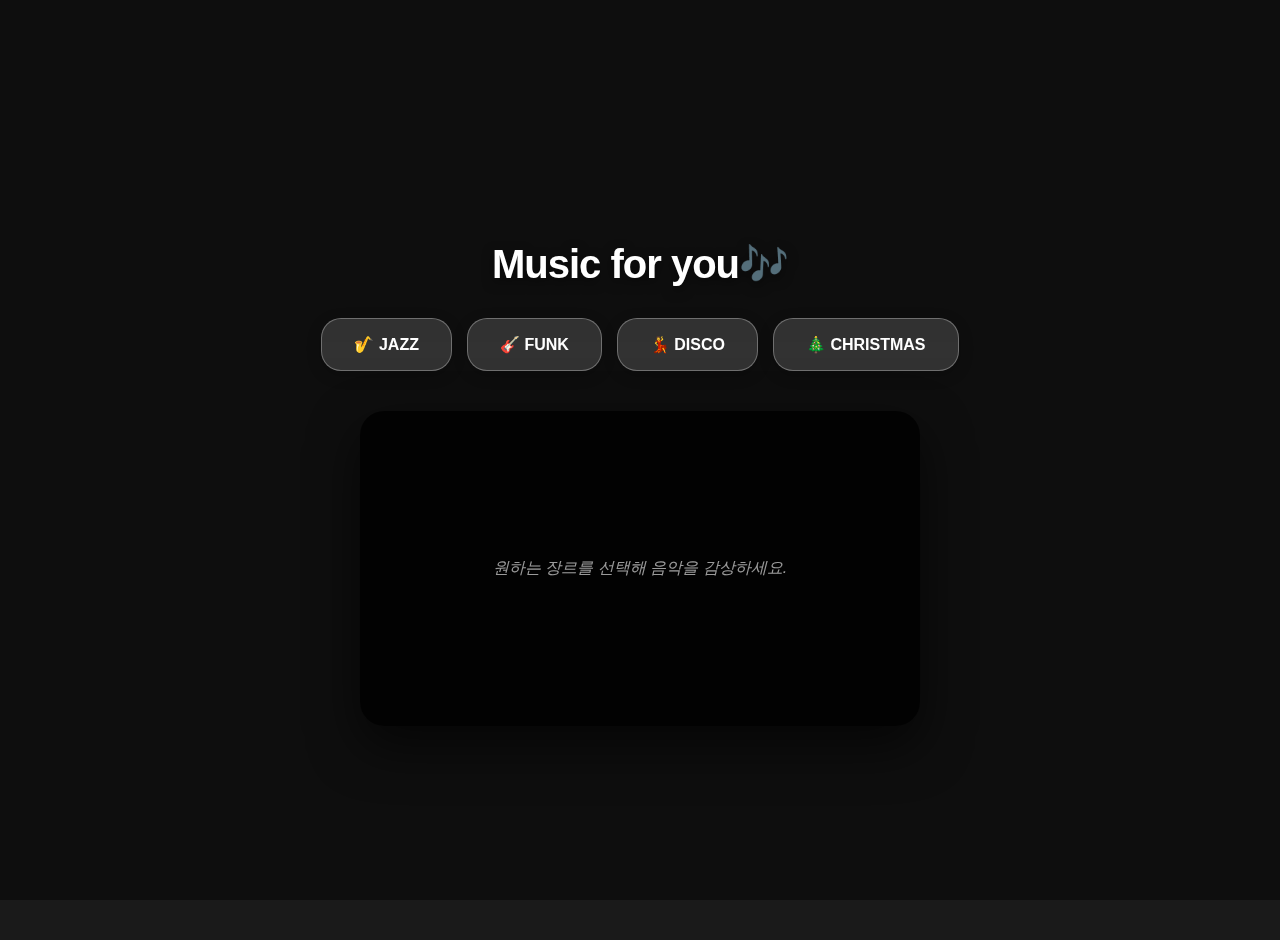
<file: index.html>
<!DOCTYPE html>
<html lang="ko">
<head>
  <meta charset="UTF-8" />
  <meta name="viewport" content="width=device-width, initial-scale=1.0" />
  <title>Deep Mood Music Player</title>
  <style>
    /* 1. 디자인 (CSS) - 세련된 글래스모피즘 스타일 */
    :root {
      --bg-overlay: rgba(0, 0, 0, 0.45);
      --glass-bg: rgba(255, 255, 255, 0.15);
      --glass-hover: rgba(255, 255, 255, 0.3);
      --text-color: #ffffff;
    }

    body {
      margin: 0;
      padding: 20px;
      min-height: 100vh;
      display: flex;
      flex-direction: column;
      align-items: center;
      justify-content: center;
      font-family: -apple-system, BlinkMacSystemFont, "Segoe UI", Roboto, sans-serif;
      color: var(--text-color);
      text-align: center;
      
      /* 배경 설정 */
      background-color: #1a1a1a;
      background-size: cover;
      background-position: center;
      background-repeat: no-repeat;
      background-attachment: fixed;
      transition: background-image 1s ease-in-out; /* 배경 전환을 부드럽게 */
      position: relative;
      overflow-x: hidden;
    }

    /* 배경을 어둡게 눌러주는 오버레이 */
    body::before {
      content: "";
      position: fixed;
      inset: 0;
      background: var(--bg-overlay);
      z-index: -1;
    }

    h1 {
      font-size: 2.5rem;
      font-weight: 800;
      margin-bottom: 30px;
      letter-spacing: -1px;
      text-shadow: 0 4px 12px rgba(0, 0, 0, 0.5);
    }

    /* 버튼 컨테이너 */
    .buttons {
      display: flex;
      flex-wrap: wrap;
      gap: 15px;
      justify-content: center;
      margin-bottom: 40px;
      z-index: 10; /* 클릭 가능하도록 최상단 배치 */
    }

    button {
      padding: 16px 32px;
      font-size: 1rem;
      font-weight: 600;
      color: white;
      background: var(--glass-bg);
      border: 1px solid rgba(255, 255, 255, 0.3);
      border-radius: 20px;
      cursor: pointer;
      backdrop-filter: blur(12px);
      -webkit-backdrop-filter: blur(12px);
      transition: all 0.3s cubic-bezier(0.4, 0, 0.2, 1);
      box-shadow: 0 4px 15px rgba(0, 0, 0, 0.2);
    }

    button:hover {
      background: var(--glass-hover);
      transform: translateY(-5px) scale(1.05);
      border-color: rgba(255, 255, 255, 0.5);
    }

    button:active {
      transform: scale(0.95);
    }

    /* 유튜브 플레이어 박스 */
    #player {
      width: 100%;
      max-width: 560px;
      aspect-ratio: 16 / 9;
      background: rgba(0, 0, 0, 0.8);
      border-radius: 24px;
      overflow: hidden;
      box-shadow: 0 20px 50px rgba(0, 0, 0, 0.6);
      z-index: 10;
      display: flex;
      align-items: center;
      justify-content: center;
    }

    iframe {
      width: 100%;
      height: 100%;
      border: none;
    }

    /* 초기 안내 문구 */
    .placeholder-text {
      opacity: 0.6;
      font-style: italic;
    }

    /* 모바일 최적화 */
    @media (max-width: 480px) {
      h1 { font-size: 1.8rem; }
      button { padding: 12px 20px; font-size: 0.9rem; }
    }
  </style>
</head>
<body>

  <h1>Music for you🎶</h1>

  <div class="buttons">
    <button onclick="playMusic('JAZZ')">🎷 JAZZ</button>
    <button onclick="playMusic('FUNK')">🎸 FUNK</button>
    <button onclick="playMusic('DISCO')">💃 DISCO</button>
    <button onclick="playMusic('CHRISTMAS')">🎄 CHRISTMAS</button>
  </div>

  <div id="player">
    <p class="placeholder-text">원하는 장르를 선택해 음악을 감상하세요.</p>
  </div>

  <script>
    // 2. 기능 (JavaScript)

    // 랜덤 배경 설정 함수 (Picsum 이용)
    function updateBackground() {
      const seed = Math.floor(Math.random() * 100000);
      const imageUrl = `https://picsum.photos/seed/${seed}/1920/1080`;
      
      // 이미지 프리로딩 (이미지가 다 불러와지면 교체하여 끊김 방지)
      const img = new Image();
      img.src = imageUrl;
      img.onload = () => {
        document.body.style.backgroundImage = `url('${imageUrl}')`;
      };
    }

    // 초기 배경 설정
    window.addEventListener('DOMContentLoaded', updateBackground);

    // 음악 재생 함수
    function playMusic(keyword) {
      // 1) 배경 이미지 업데이트
      updateBackground();

      // 2) 유튜브 검색 URL 생성 (listType=search는 검색 결과 자동 재생)
      const searchQuery = encodeURIComponent(keyword + " music playlist");
      const playerContainer = document.getElementById("player");

      // 3) iframe 주입
      // autoplay=1, mute=0(소리 켬) 설정을 포함하지만 브라우저 정책상 클릭 후 재생이 가장 안정적임
      playerContainer.innerHTML = `
        <iframe
          src="https://www.youtube.com/embed/videoseries?listType=search&list=${searchQuery}&autoplay=1"
          allow="autoplay; encrypted-media"
          allowfullscreen>
        </iframe>
      `;

      console.log(`${keyword} 장르 재생을 시작합니다.`);
    }
  </script>
</body>
</html>
</file>
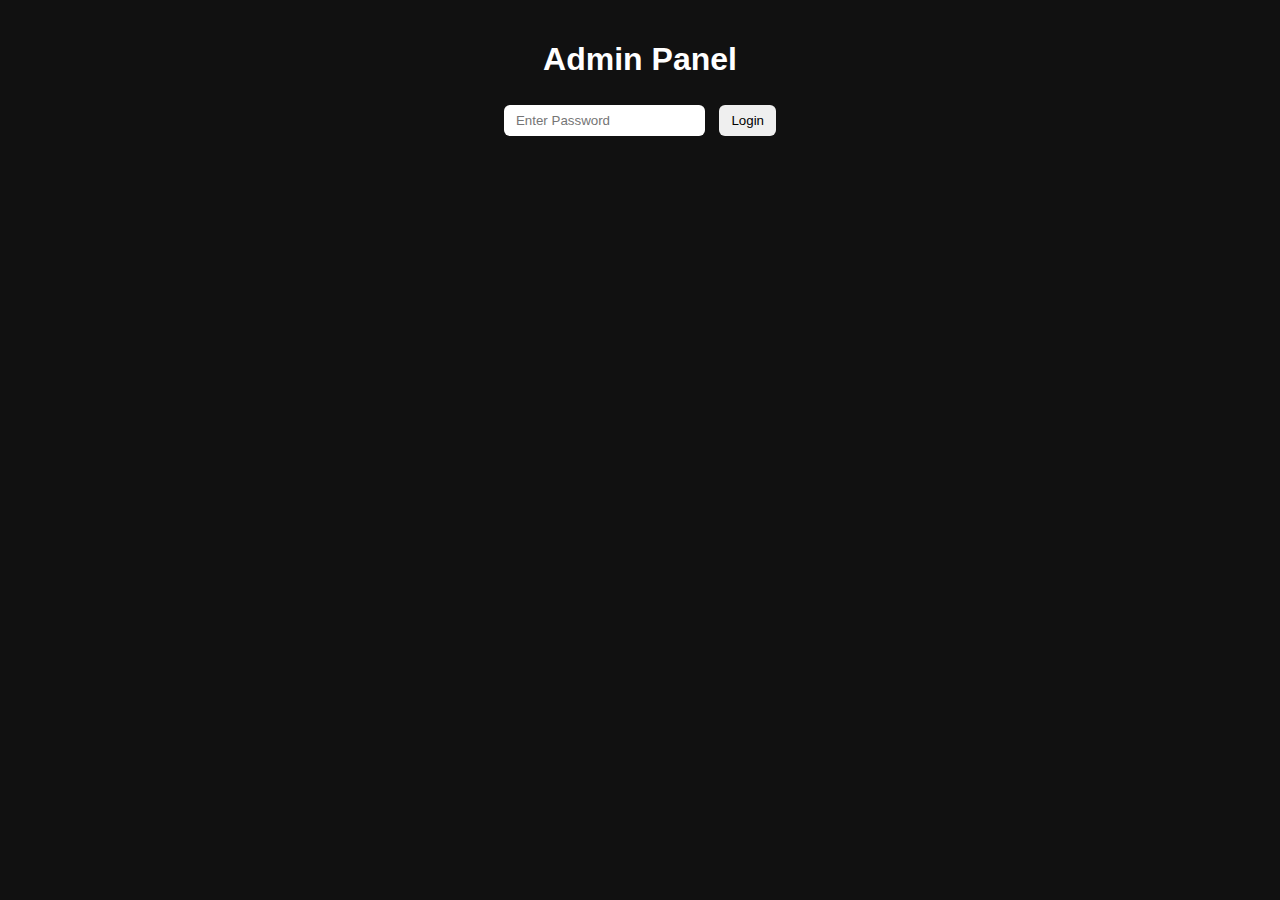
<file: admin.html>
<!DOCTYPE html>
<html lang="ko">
<head>
  <meta charset="UTF-8">
  <meta name="viewport" content="width=device-width, initial-scale=1.0">
  <title>Admin Panel - Video Manager</title>
  <link rel="stylesheet" href="style.css">
</head>
<body>
  <h1>Admin Panel</h1>

  <div id="loginDiv">
    <input type="password" id="adminPass" placeholder="Enter Password">
    <button id="loginBtn">Login</button>
  </div>

  <div id="adminContent" style="display:none;">
    <label for="genre">Genre:</label>
    <select id="genre">
      <option value="minimal">Minimal Techno</option>
      <option value="jazzy">Deep/Jazzy House</option>
    </select>

    <input type="text" id="videoUrl" placeholder="YouTube Video URL">
    <button id="addVideo">Add Video</button>

    <h2>Stored Videos</h2>
    <div id="videoList"></div>
  </div>

  <script src="admin.js"></script>
</body>
</html>
</file>
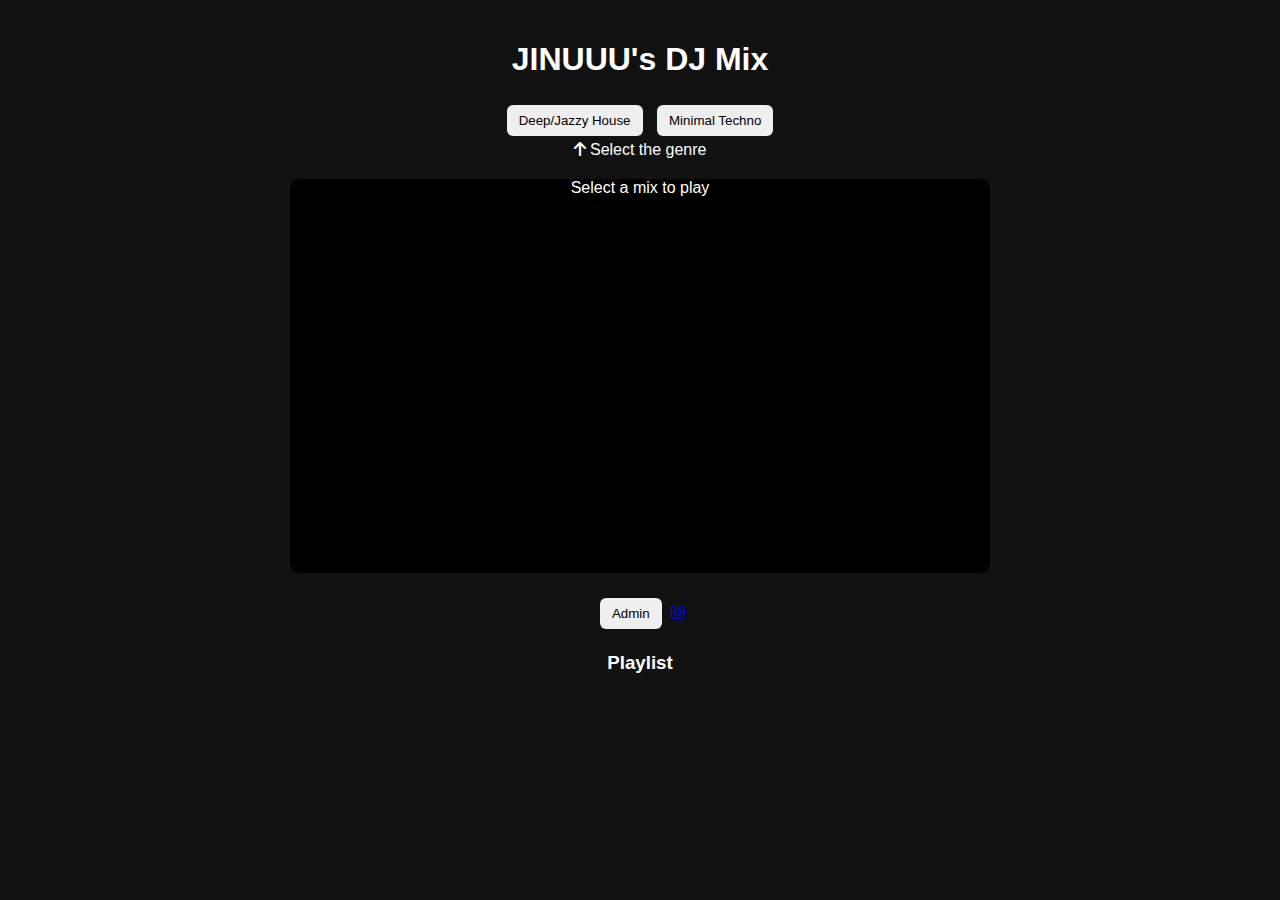
<file: viewer.html>
<!DOCTYPE html>
<html lang="ko">
<head>
  <meta charset="UTF-8">
  <meta name="viewport" content="width=device-width, initial-scale=1.0">
  <title>JINUUU's DJ Mix</title>
  <link rel="stylesheet" href="https://cdnjs.cloudflare.com/ajax/libs/font-awesome/6.4.0/css/all.min.css">
  <link rel="stylesheet" href="style.css">
</head>
<body>
  <header>
    <h1>JINUUU's DJ Mix</h1>
  </header>

  <div class="content-wrapper">
    <div class="video-section">
      <div class="genre-buttons">
        <button id="btnJazzy" class="genreBtn">Deep/Jazzy House</button>
        <button id="btnMinimal" class="genreBtn">Minimal Techno</button>
      </div>
      <div class="genre-guide">
        <i class="fa-solid fa-arrow-up"></i>
        <span>Select the genre</span>
      </div>

      <div id="player">
        <div class="placeholder">Select a mix to play</div>
      </div>

      <div class="bottom-nav">
        <button id="goAdmin" class="navBtn">Admin</button>
        <a href="https://www.instagram.com/jinuuu.dj/" target="_blank" class="instagram-link">
          <i class="fa-brands fa-instagram"></i>
        </a>
      </div>
    </div>

    <div class="playlist-container">
      <h3>Playlist</h3>
      <div id="playlist" class="playlist"></div>
    </div>
  </div>

  <script src="viewer.js"></script>
</body>
</html>
</file>
<file: style.css>
body {
  margin: 0;
  padding: 20px;
  font-family: Arial, sans-serif;
  background-color: #111;
  color: white;
  text-align: center;
}

input, select, button {
  margin: 5px;
  padding: 8px 12px;
  border-radius: 6px;
  border: none;
}

#player {
  width: 100%;
  max-width: 700px;
  aspect-ratio: 16/9;
  margin: 20px auto;
  background: #000;
  border-radius: 10px;
  overflow: hidden;
}

iframe {
  width: 100%;
  height: 100%;
  border: none;
}

#playlist {
  display: flex;
  flex-wrap: wrap;
  justify-content: center;
  gap: 10px;
  max-width: 700px;
  margin: 0 auto;
}
</file>
